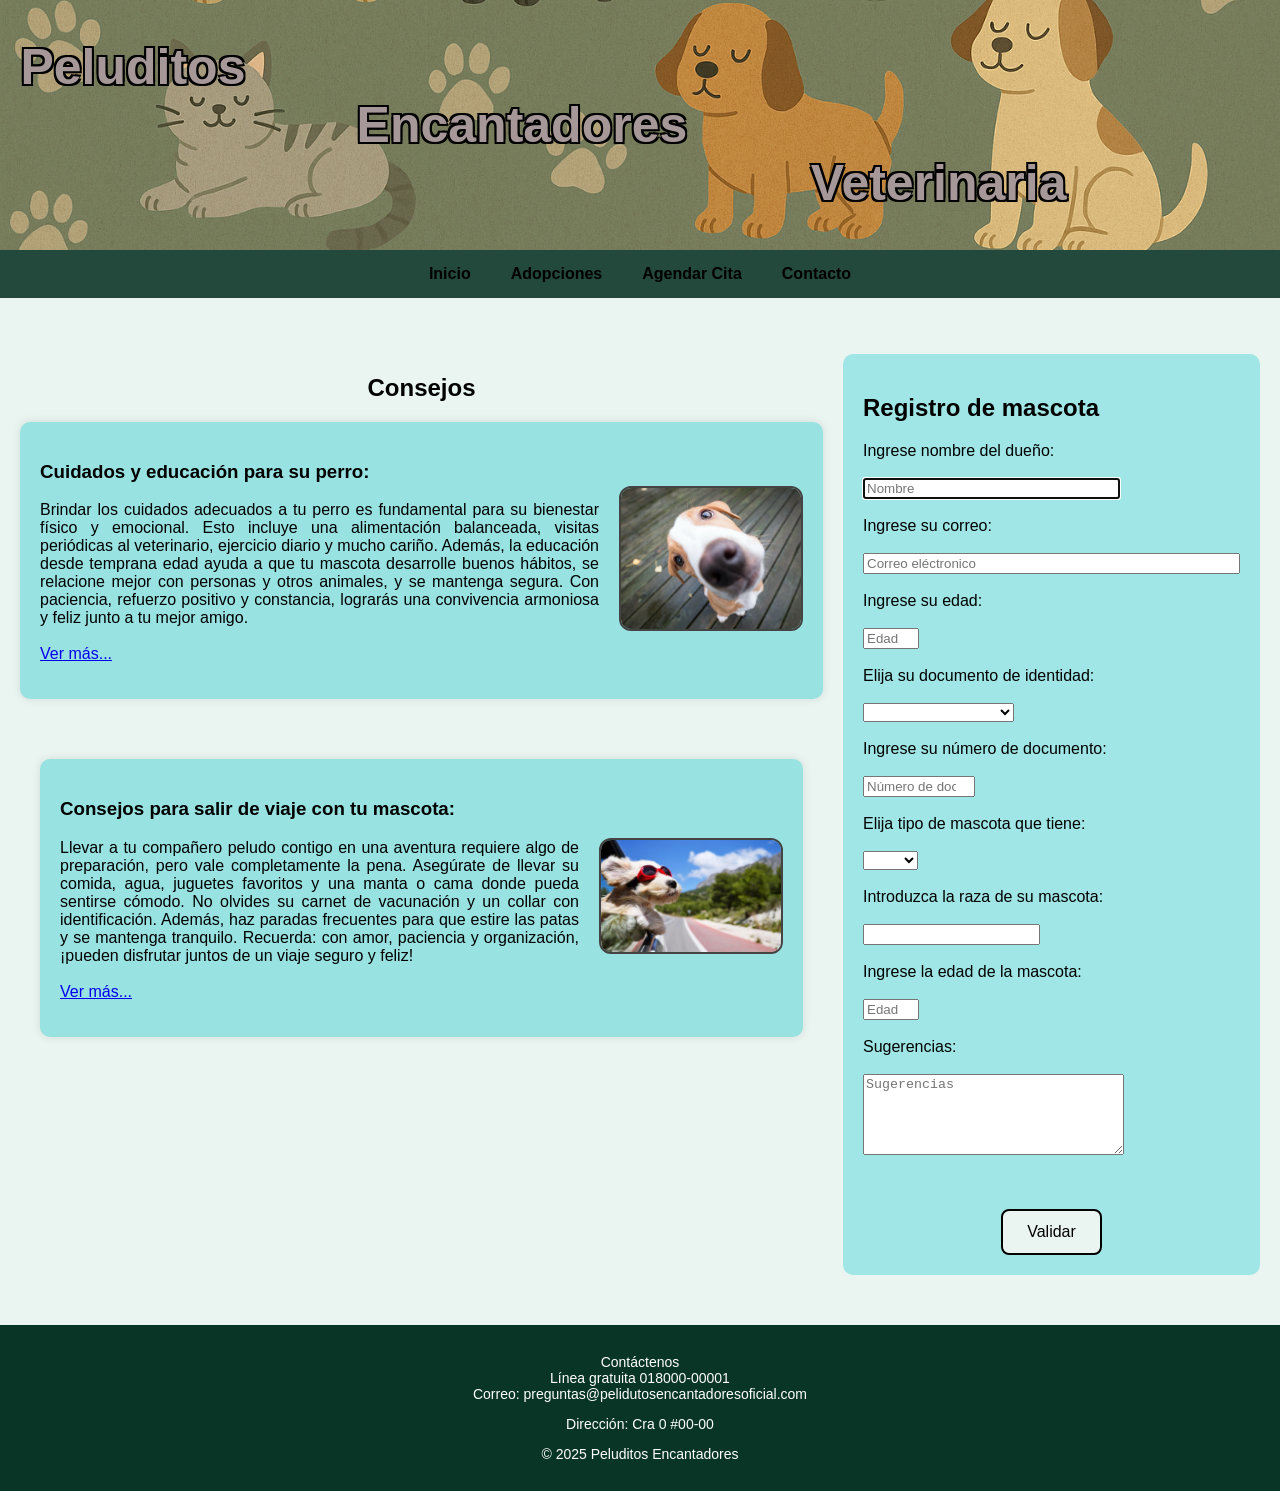
<file: index.html>
<!DOCTYPE html>
<html lang="es">

<head>
    <meta charset="UTF-8">
    <title>PyE Veterinaria</title>
    <link rel="stylesheet" href="css/taller1pag.css">
</head>

<body>
  
        <header class="header-contenedor">
            <img src="imagenes/logo.png" alt="Fondo header" class="header-imagen">
            <div class="texto-header">
                Peluditos&nbsp;&nbsp;&nbsp;&nbsp;&nbsp;&nbsp;&nbsp;&nbsp;&nbsp;&nbsp;&nbsp;&nbsp;&nbsp;&nbsp;&nbsp;&nbsp;&nbsp;&nbsp;&nbsp;&nbsp;&nbsp;&nbsp;&nbsp;&nbsp;&nbsp;&nbsp;&nbsp;&nbsp;&nbsp;&nbsp;&nbsp;&nbsp;&nbsp;&nbsp;&nbsp;&nbsp;&nbsp;&nbsp;&nbsp;&nbsp;&nbsp;&nbsp;&nbsp;&nbsp;&nbsp;&nbsp;&nbsp;&nbsp;&nbsp;&nbsp;&nbsp;&nbsp;&nbsp;&nbsp;&nbsp;&nbsp;&nbsp;&nbsp;&nbsp;&nbsp;&nbsp;&nbsp;&nbsp;&nbsp;&nbsp;&nbsp;&nbsp;&nbsp;&nbsp;&nbsp;&nbsp;&nbsp;&nbsp;
                <br>

                Encantadores&nbsp;&nbsp;&nbsp;&nbsp;&nbsp;&nbsp;&nbsp;&nbsp;&nbsp;&nbsp;&nbsp;&nbsp;&nbsp;&nbsp;&nbsp;&nbsp;&nbsp;<br>


                &nbsp;&nbsp;&nbsp;&nbsp;&nbsp;&nbsp;&nbsp;&nbsp;&nbsp;&nbsp;&nbsp;&nbsp;&nbsp;&nbsp;&nbsp;&nbsp;&nbsp;&nbsp;&nbsp;&nbsp;&nbsp;&nbsp;&nbsp;&nbsp;&nbsp;&nbsp;&nbsp;&nbsp;&nbsp;&nbsp;&nbsp;&nbsp;&nbsp;&nbsp;&nbsp;&nbsp;&nbsp;&nbsp;&nbsp;&nbsp;&nbsp;&nbsp;&nbsp;Veterinaria

            </div>
        </header>


 

    <nav>
        <ul class="menu">
            <li><a href="index.html">Inicio</a></li>
            <li><a href="adopciones.html">Adopciones</a></li>
            <li><a href="citas.html">Agendar Cita</a></li>
            <li><a href="contacto.html"">Contacto</a></li>
        </ul>
    </nav><br><br>



    <main>
        <section>
            <h2><strong>Consejos</strong></h2>

            <div class=" card">
                    <div class="text-content">
                        <h3>Cuidados y educación para su perro:</h3>
                        <p>
                            Brindar los cuidados adecuados a tu perro es fundamental para su bienestar físico y
                            emocional.
                            Esto incluye una alimentación balanceada, visitas periódicas al veterinario, ejercicio
                            diario y
                            mucho cariño.
                            Además, la educación desde temprana edad ayuda a que tu mascota desarrolle buenos hábitos,
                            se
                            relacione mejor
                            con personas y otros animales, y se mantenga segura. Con paciencia, refuerzo positivo y
                            constancia,
                            lograrás una convivencia armoniosa y feliz junto a tu mejor amigo. <br><br>
                            <a href="https://www.nationalgeographic.es/animales/2019/03/consejos-para-tener-una-mascota-sana-y-feliz"
                                target="_blank">Ver más...</a>

                        </p>
                    </div>
                    <div class="image-content">
                        <img src="imagenes/perro.png" alt="Perrito">
                    </div>
                    </div>


                    </article>


                    <article>

                        <div class="card2">
                            <div class="text-content2">



                                <h3>Consejos para salir de viaje con tu mascota:</h3>
                                <p>
                                    Llevar a tu compañero peludo contigo en una aventura requiere algo de preparación,
                                    pero vale
                                    completamente la pena. Asegúrate de llevar su comida, agua, juguetes favoritos y una
                                    manta o
                                    cama donde
                                    pueda sentirse cómodo. No olvides su carnet de vacunación y un collar con
                                    identificación.
                                    Además, haz
                                    paradas frecuentes para que estire las patas y se mantenga tranquilo. Recuerda: con
                                    amor,
                                    paciencia y
                                    organización, ¡pueden disfrutar juntos de un viaje seguro y feliz! <br><br>

                                    <a href="https://www.nationalgeographic.es/viaje-y-aventuras/2024/11/consejos-viajar-vacaciones-perro-gato"
                                        target="_blank">Ver más...</a>


                                </p>
                            </div>
                            <div class="image-content2">
                                <img src="imagenes/gato.jpg" alt="Perrito">
                            </div>
                        </div>


                    </article>

                    </section>



                    <aside>
                        <h2><strong>Registro de mascota</strong></h2>
                        <form method="post" action="#">
                            <label>Ingrese nombre del dueño:</label><br><br>
                            <input type="text" name="nombre" size="30" placeholder="Nombre" autofocus required>
                            <br><br>

                            <label>Ingrese su correo:</label><br><br>
                            <input type="email" name="mail" size="45" placeholder="Correo eléctronico" required><br><br>

                            <label>Ingrese su edad:</label><br><br>
                            <input type="number" id="valor" name="valor" min="1" max="100" placeholder="Edad"
                                required><br><br>

                            <label for="documento">Elija su documento de identidad:</label><br><br>
                            <select name="documento" id="documento" required>
                                <option value=""></option>
                                <option value="Cédula de ciudadania">Cédula de ciudadania</option>
                                <option value="Tarjeta de identidad">Tarjeta de identidad</option>
                            </select>
                            <br><br>



                            <label>Ingrese su número de documento:</label><br><br>
                            <input type="number" id="valor" name="valor" min="1" max="1000000000"
                                placeholder="Número de documento" required><br><br>



                            <l abel for="documento">Elija tipo de mascota que tiene:</label><br><br>
                                <select name="documento" id="documento" required>
                                    <option value=""></option>
                                    <option value="Perro">Perro</option>
                                    <option value="Gato">Gato</option>
                                    <option value="Otro">Otros</option>
                                </select>
                                <br><br>

                                <label>Introduzca la raza de su mascota:</label><br><br>
                                <input type="text" name="raza" id="raza" required><br><br>


                                <label>Ingrese la edad de la mascota:</label><br><br>
                                <input type="number" id="valor" name="valor" min="1" max="100" placeholder="Edad"
                                    required><br><br>

                                <label>Sugerencias:</label><br><br>
                                <textarea name="comentarios" cols="30" rows="5" placeholder="Sugerencias"
                                    required></textarea>
                                <br><br>

                                <div class="boton-contenedor">
                                    <button class="boton-personalizado">Validar</button>
                                </div>


                        </form>

                    </aside>
                    </main>

                    <footer class="footer">
                        <p>Contáctenos<br>
                            Línea gratuita 018000-00001<br>
                            Correo: preguntas@pelidutosencantadoresoficial.com</p>
                        Dirección: Cra 0 #00-00
                        <p>&copy; 2025 Peluditos Encantadores</p>
                    </footer>


</body>

</html>
</file>
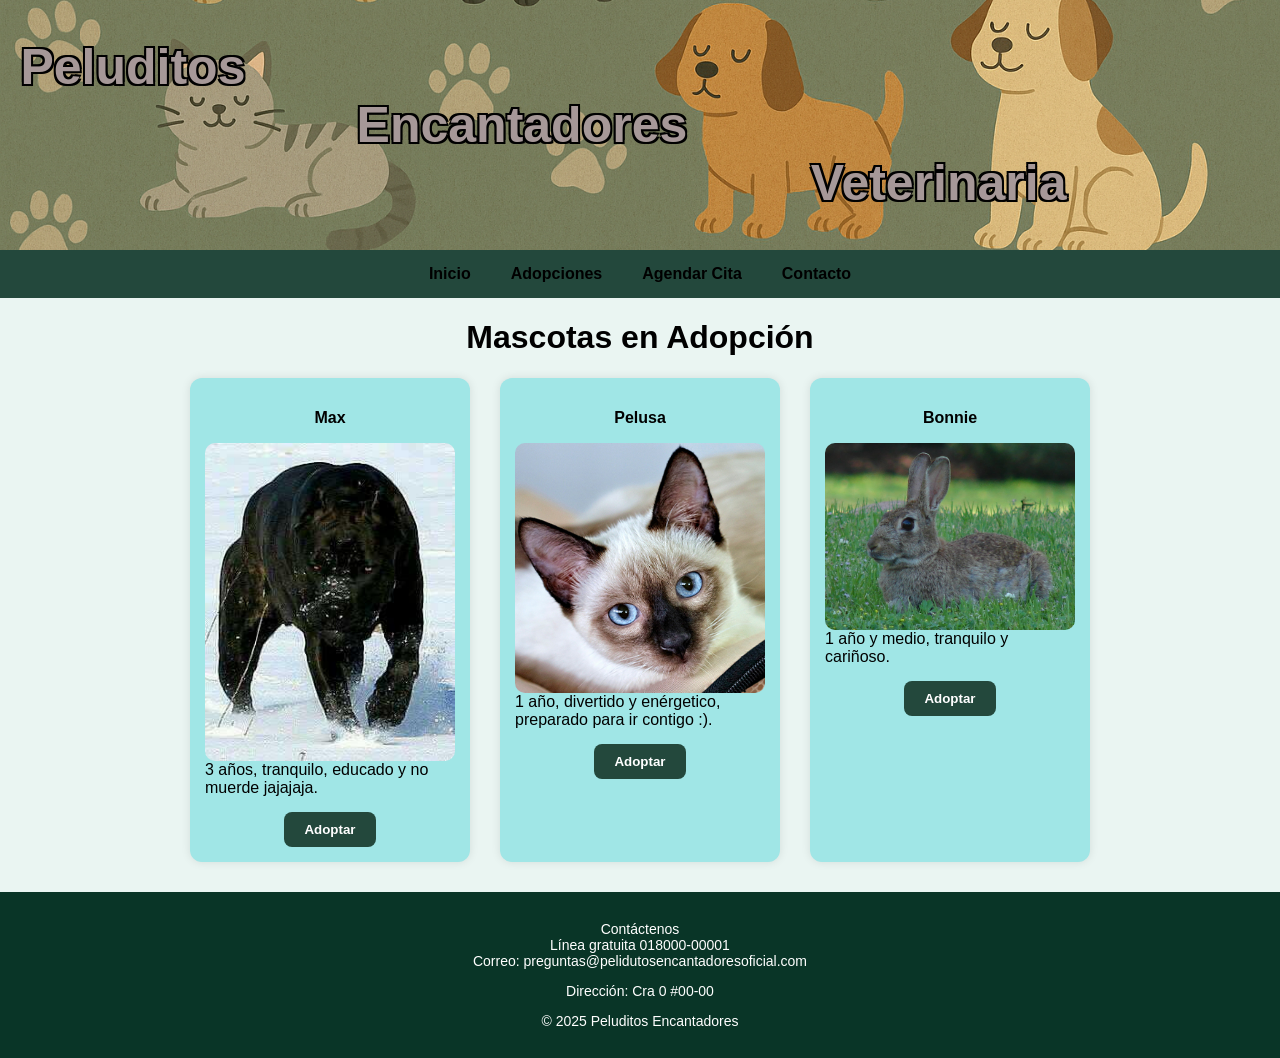
<file: adopciones.html>
<!DOCTYPE html>
<html lang="es">

<head>
    <meta charset="UTF-8">
    <title>PyE Veterinaria</title>
    <link rel="stylesheet" href="css/adopciones.css">
</head>

<body>

    <header class="header-contenedor">
        <img src="imagenes/logo.png" alt="Fondo header" class="header-imagen">
        <div class="texto-header">
            Peluditos&nbsp;&nbsp;&nbsp;&nbsp;&nbsp;&nbsp;&nbsp;&nbsp;&nbsp;&nbsp;&nbsp;&nbsp;&nbsp;&nbsp;&nbsp;&nbsp;&nbsp;&nbsp;&nbsp;&nbsp;&nbsp;&nbsp;&nbsp;&nbsp;&nbsp;&nbsp;&nbsp;&nbsp;&nbsp;&nbsp;&nbsp;&nbsp;&nbsp;&nbsp;&nbsp;&nbsp;&nbsp;&nbsp;&nbsp;&nbsp;&nbsp;&nbsp;&nbsp;&nbsp;&nbsp;&nbsp;&nbsp;&nbsp;&nbsp;&nbsp;&nbsp;&nbsp;&nbsp;&nbsp;&nbsp;&nbsp;&nbsp;&nbsp;&nbsp;&nbsp;&nbsp;&nbsp;&nbsp;&nbsp;&nbsp;&nbsp;&nbsp;&nbsp;&nbsp;&nbsp;&nbsp;&nbsp;&nbsp;
            <br>

            Encantadores&nbsp;&nbsp;&nbsp;&nbsp;&nbsp;&nbsp;&nbsp;&nbsp;&nbsp;&nbsp;&nbsp;&nbsp;&nbsp;&nbsp;&nbsp;&nbsp;&nbsp;<br>


            &nbsp;&nbsp;&nbsp;&nbsp;&nbsp;&nbsp;&nbsp;&nbsp;&nbsp;&nbsp;&nbsp;&nbsp;&nbsp;&nbsp;&nbsp;&nbsp;&nbsp;&nbsp;&nbsp;&nbsp;&nbsp;&nbsp;&nbsp;&nbsp;&nbsp;&nbsp;&nbsp;&nbsp;&nbsp;&nbsp;&nbsp;&nbsp;&nbsp;&nbsp;&nbsp;&nbsp;&nbsp;&nbsp;&nbsp;&nbsp;&nbsp;&nbsp;&nbsp;Veterinaria

        </div>
    </header>




    <nav>
        <ul class="menu">
            <li><a href="index.html">Inicio</a></li>
            <li><a href="adopciones.html">Adopciones</a></li>
            <li><a href="citas.html">Agendar Cita</a></li>
            <li><a href="contacto.html"">Contacto</a></li>
        </ul>
    </nav>

    <h1 style="text-align: center;" class="titulo">Mascotas en Adopción</h1>

  <div class="galeria">
    <div class="mascota">
         <p><strong>Max</strong></p>
      <img src="imagenes/perro1.jpg" alt="Perro en adopción">
      3 años, tranquilo, educado y no muerde jajajaja.
      <button class="btn-adoptar">Adoptar</button>
    </div>

    <div class="mascota">
        <p><strong>Pelusa</strong></p>
      <img src="imagenes/gato1.jpg" alt="Gato en adopción">
      1 año, divertido y enérgetico, preparado para ir contigo :).
      <button class="btn-adoptar">Adoptar</button>
    </div>

    <div class="mascota">
          <p><strong>Bonnie</strong></p>
      <img src="imagenes/conejo.jpg" alt="Conejo en adopción">
      1 año y medio, tranquilo y cariñoso.
      <button class="btn-adoptar">Adoptar</button>
    </div>
  </div>



          <footer class="footer">
                        <p>Contáctenos<br>
                            Línea gratuita 018000-00001<br>
                            Correo: preguntas@pelidutosencantadoresoficial.com</p>
                        Dirección: Cra 0 #00-00
                        <p>&copy; 2025 Peluditos Encantadores</p>
                    </footer>


</body>

</html>
</file>
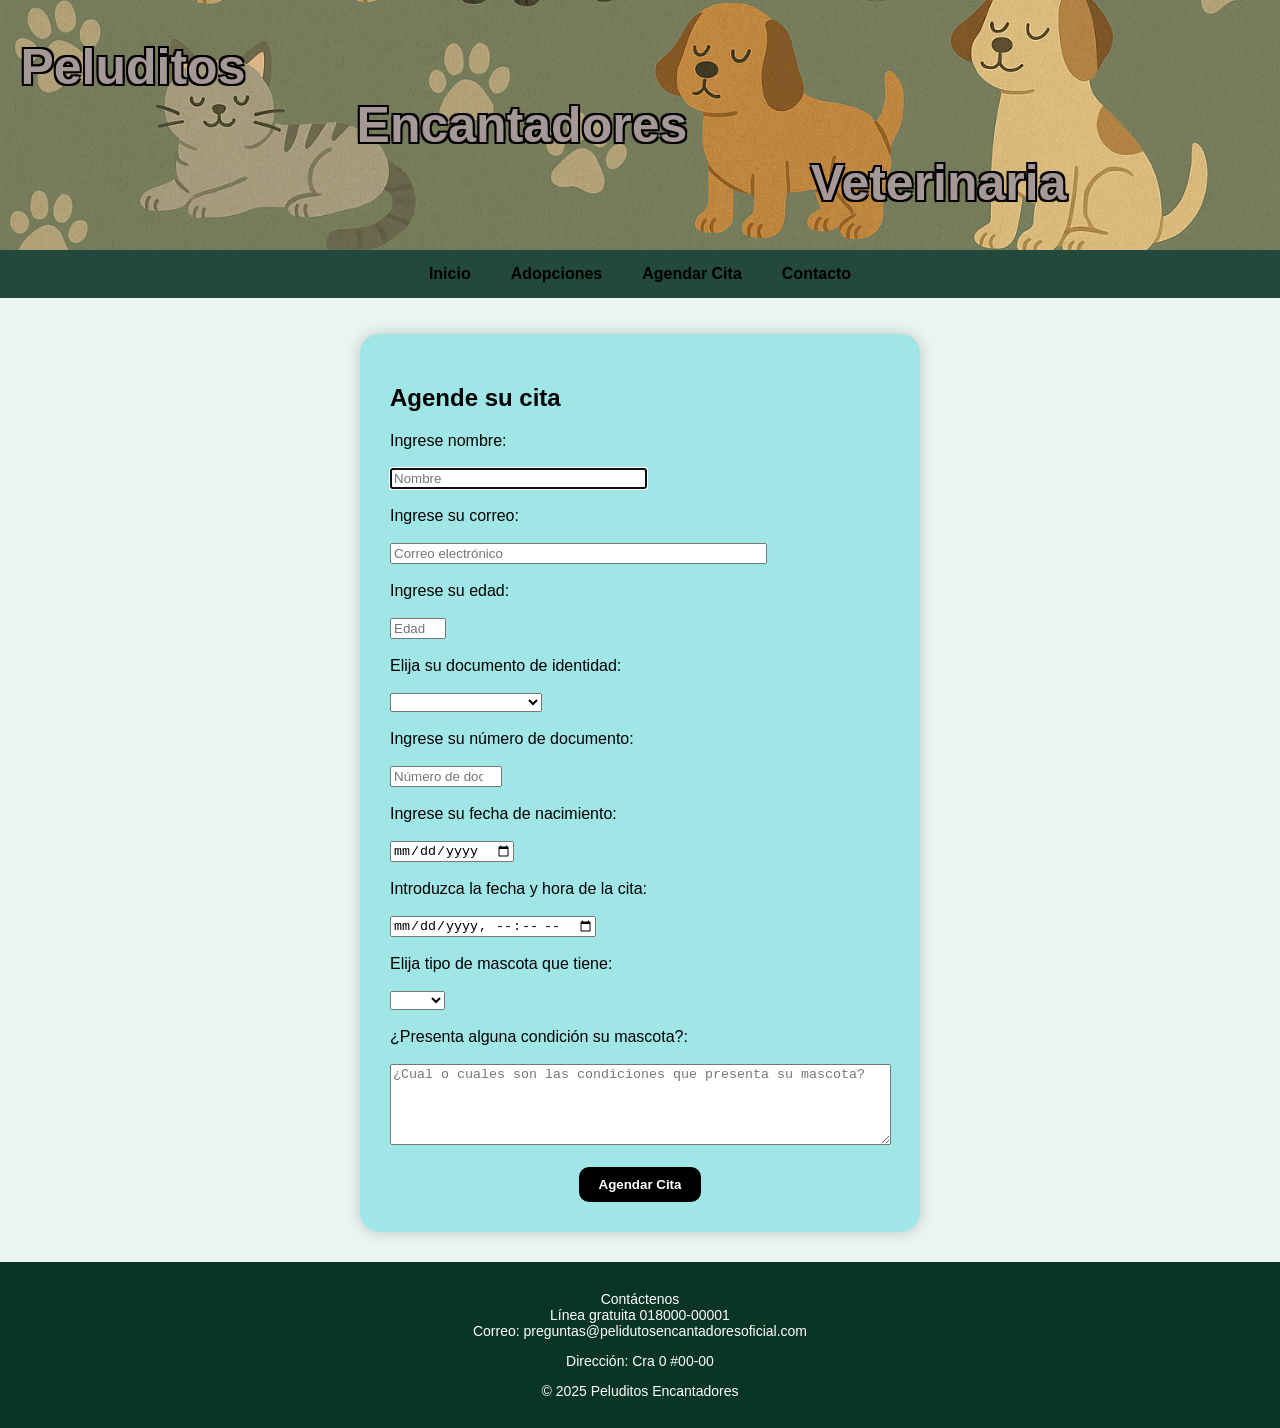
<file: citas.html>
<!DOCTYPE html>
<html lang="es">

<head>
  <meta charset="UTF-8">
  <title>PyE Veterinaria</title>
  <link rel="stylesheet" href="css/citaspagtaller1.css">
</head>

<body>
  <header class="header-contenedor">
    <img src="imagenes/logo.png" alt="Fondo header" class="header-imagen">
    <div class="texto-header">
      Peluditos&nbsp;&nbsp;&nbsp;&nbsp;&nbsp;&nbsp;&nbsp;&nbsp;&nbsp;&nbsp;&nbsp;&nbsp;&nbsp;&nbsp;&nbsp;&nbsp;&nbsp;&nbsp;&nbsp;&nbsp;&nbsp;&nbsp;&nbsp;&nbsp;&nbsp;&nbsp;&nbsp;&nbsp;&nbsp;&nbsp;&nbsp;&nbsp;&nbsp;&nbsp;&nbsp;&nbsp;&nbsp;&nbsp;&nbsp;&nbsp;&nbsp;&nbsp;&nbsp;&nbsp;&nbsp;&nbsp;&nbsp;&nbsp;&nbsp;&nbsp;&nbsp;&nbsp;&nbsp;&nbsp;&nbsp;&nbsp;&nbsp;&nbsp;&nbsp;&nbsp;&nbsp;&nbsp;&nbsp;&nbsp;&nbsp;&nbsp;&nbsp;&nbsp;&nbsp;&nbsp;&nbsp;&nbsp;&nbsp;
      <br>

      Encantadores&nbsp;&nbsp;&nbsp;&nbsp;&nbsp;&nbsp;&nbsp;&nbsp;&nbsp;&nbsp;&nbsp;&nbsp;&nbsp;&nbsp;&nbsp;&nbsp;&nbsp;<br>


      &nbsp;&nbsp;&nbsp;&nbsp;&nbsp;&nbsp;&nbsp;&nbsp;&nbsp;&nbsp;&nbsp;&nbsp;&nbsp;&nbsp;&nbsp;&nbsp;&nbsp;&nbsp;&nbsp;&nbsp;&nbsp;&nbsp;&nbsp;&nbsp;&nbsp;&nbsp;&nbsp;&nbsp;&nbsp;&nbsp;&nbsp;&nbsp;&nbsp;&nbsp;&nbsp;&nbsp;&nbsp;&nbsp;&nbsp;&nbsp;&nbsp;&nbsp;&nbsp;Veterinaria

    </div>
  </header>

  <nav>
    <ul class="menu">
      <li><a link href="index.html">Inicio</a></li>
      <li><a link href="adopciones.html">Adopciones</a></li>
      <li><a link href="citas.html">Agendar Cita</a></li>
      <li><a link href="contacto.html"">Contacto</a></li>
        </ul>
    </nav><br><br>

    
     <div class=" form-container">
      <h2><strong>Agende su cita</strong></h2>
          <form method="post" action="#">
            
            <label>Ingrese nombre:</label><br><br>
            <input type="text" name="nombre" size="30" placeholder="Nombre" autofocus required><br><br>

            <label>Ingrese su correo:</label><br><br>
            <input type="email" name="mail" size="45" placeholder="Correo electrónico" required><br><br>

            <label>Ingrese su edad:</label><br><br>
            <input type="number" name="edad" min="1" max="100" placeholder="Edad" required><br><br>

            <label for="documento">Elija su documento de identidad:</label><br><br>
            <select name="documento" id="documento" required>
              <option value=""></option>
              <option value="Cédula de ciudadania">Cédula de ciudadanía</option>
              <option value="Tarjeta de identidad">Tarjeta de identidad</option>
            </select><br><br>

            <label>Ingrese su número de documento:</label><br><br>
            <input type="number" name="documento-numero" min="1" max="1000000000" placeholder="Número de documento"
              required><br><br>

            <label>Ingrese su fecha de nacimiento:</label><br><br>
            <input type="date" name="fecha-nacimiento" required><br><br>

            <label>Introduzca la fecha y hora de la cita:</label><br><br>
            <input type="datetime-local" name="cita-fecha" required><br><br>

            <label>Elija tipo de mascota que tiene:</label><br><br>
            <select name="tipo-mascota" required>
              <option value=""></option>
              <option value="Perro">Perro</option>
              <option value="Gato">Gato</option>
              <option value="Otro">Otro</option>
            </select><br><br>

            <label>¿Presenta alguna condición su mascota?:</label><br><br>
            <textarea name="comentarios" cols="60" rows="5"
              placeholder="¿Cual o cuales son las condiciones que presenta su mascota?" required></textarea><br><br>

            <div class="boton-contenedor">
              <button class="boton-personalizado">Agendar Cita</button>
            </div>
          </form>
          </div>


          <footer class="footer">
            <p>Contáctenos<br>
              Línea gratuita 018000-00001<br>
              Correo: preguntas@pelidutosencantadoresoficial.com</p>
            Dirección: Cra 0 #00-00
            <p>&copy; 2025 Peluditos Encantadores</p>
          </footer>

</body>

</html>
</file>
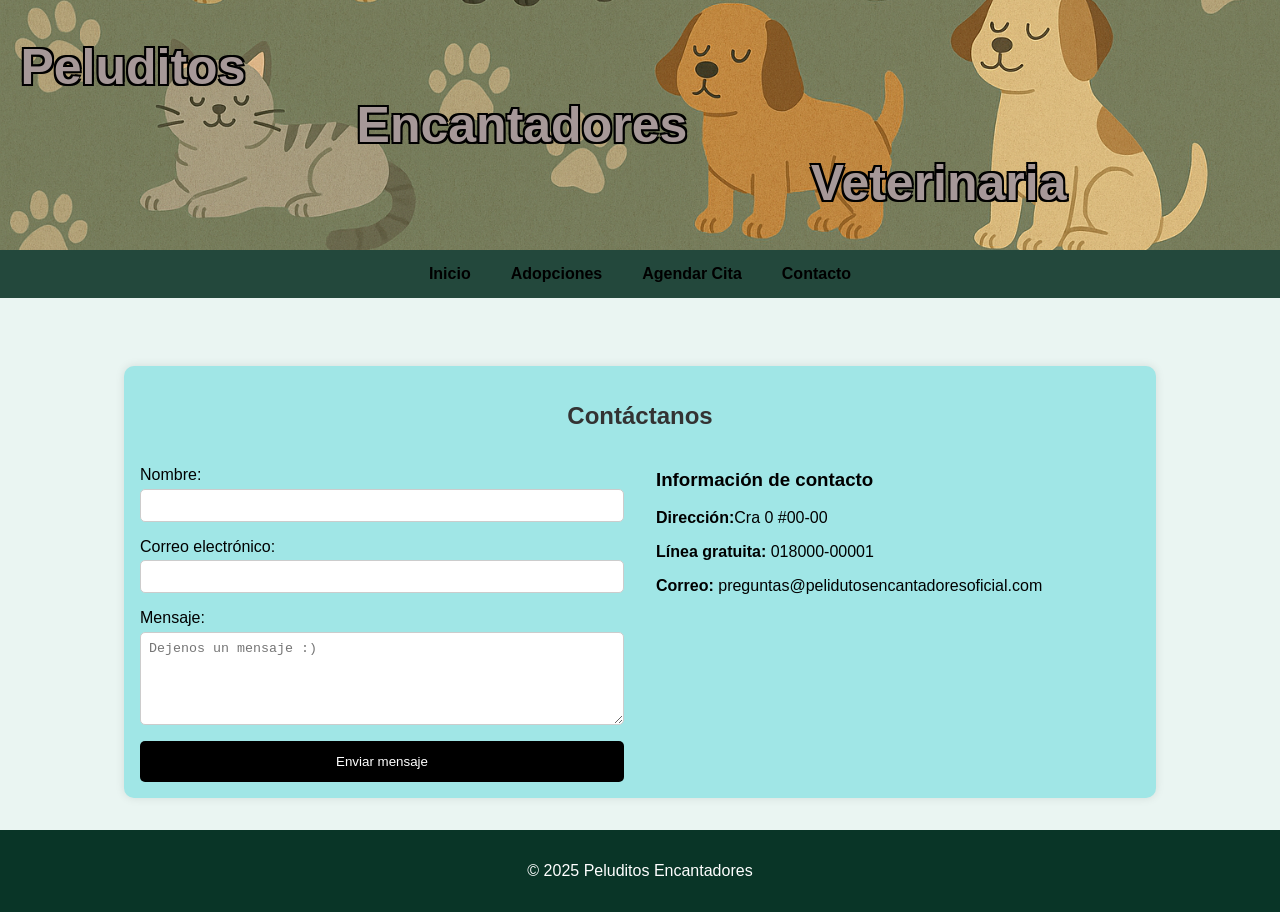
<file: contacto.html>
<!DOCTYPE html>
<html lang="es">

<head>
    <meta charset="UTF-8">
    <title>PyE Veterinaria</title>
    <link rel="stylesheet" href="css/contactotaller1.css">
</head>

<body>
     <header class="header-contenedor">
            <img src="imagenes/logo.png" alt="Fondo header" class="header-imagen">
            <div class="texto-header">
                Peluditos&nbsp;&nbsp;&nbsp;&nbsp;&nbsp;&nbsp;&nbsp;&nbsp;&nbsp;&nbsp;&nbsp;&nbsp;&nbsp;&nbsp;&nbsp;&nbsp;&nbsp;&nbsp;&nbsp;&nbsp;&nbsp;&nbsp;&nbsp;&nbsp;&nbsp;&nbsp;&nbsp;&nbsp;&nbsp;&nbsp;&nbsp;&nbsp;&nbsp;&nbsp;&nbsp;&nbsp;&nbsp;&nbsp;&nbsp;&nbsp;&nbsp;&nbsp;&nbsp;&nbsp;&nbsp;&nbsp;&nbsp;&nbsp;&nbsp;&nbsp;&nbsp;&nbsp;&nbsp;&nbsp;&nbsp;&nbsp;&nbsp;&nbsp;&nbsp;&nbsp;&nbsp;&nbsp;&nbsp;&nbsp;&nbsp;&nbsp;&nbsp;&nbsp;&nbsp;&nbsp;&nbsp;&nbsp;&nbsp;
                <br>

                Encantadores&nbsp;&nbsp;&nbsp;&nbsp;&nbsp;&nbsp;&nbsp;&nbsp;&nbsp;&nbsp;&nbsp;&nbsp;&nbsp;&nbsp;&nbsp;&nbsp;&nbsp;<br>


                &nbsp;&nbsp;&nbsp;&nbsp;&nbsp;&nbsp;&nbsp;&nbsp;&nbsp;&nbsp;&nbsp;&nbsp;&nbsp;&nbsp;&nbsp;&nbsp;&nbsp;&nbsp;&nbsp;&nbsp;&nbsp;&nbsp;&nbsp;&nbsp;&nbsp;&nbsp;&nbsp;&nbsp;&nbsp;&nbsp;&nbsp;&nbsp;&nbsp;&nbsp;&nbsp;&nbsp;&nbsp;&nbsp;&nbsp;&nbsp;&nbsp;&nbsp;&nbsp;Veterinaria

            </div>
        </header>

    <nav>
        <ul class="menu">
            <li><a href="index.html">Inicio</a></li>
            <li><a href="adopciones.html">Adopciones</a></li>
            <li><a href="citas.html">Agendar Cita</a></li>
            <li><a href="contacto.html"">Contacto</a></li>
        </ul>
    </nav><br><br>

     <section class="contacto-container">
    <h2>Contáctanos</h2>
    <div class="contenido">
      <form class="formulario">
        <label for="nombre">Nombre:</label>
        <input type="text" id="nombre" name="nombre" required>

        <label for="email">Correo electrónico:</label>
        <input type="email" id="email" name="email" required>

        <label for="mensaje">Mensaje:</label>
        <textarea id="mensaje" name="mensaje" rows="5" placeholder="Dejenos un mensaje :)"></textarea>

        <button type="submit">Enviar mensaje</button>
      </form>

      <div class="info-contacto">
        <h3>Información de contacto</h3>
        <p><strong>Dirección:</strong>Cra 0 #00-00 </p>
        <p><strong>Línea gratuita:</strong>  018000-00001</p>
        <p><strong>Correo:</strong> preguntas@pelidutosencantadoresoficial.com</p>

      </div>
    </div>
  </section>

  <footer>
    <p>&copy; 2025 Peluditos Encantadores</p>
  </footer>
  </body>
</html>
</file>
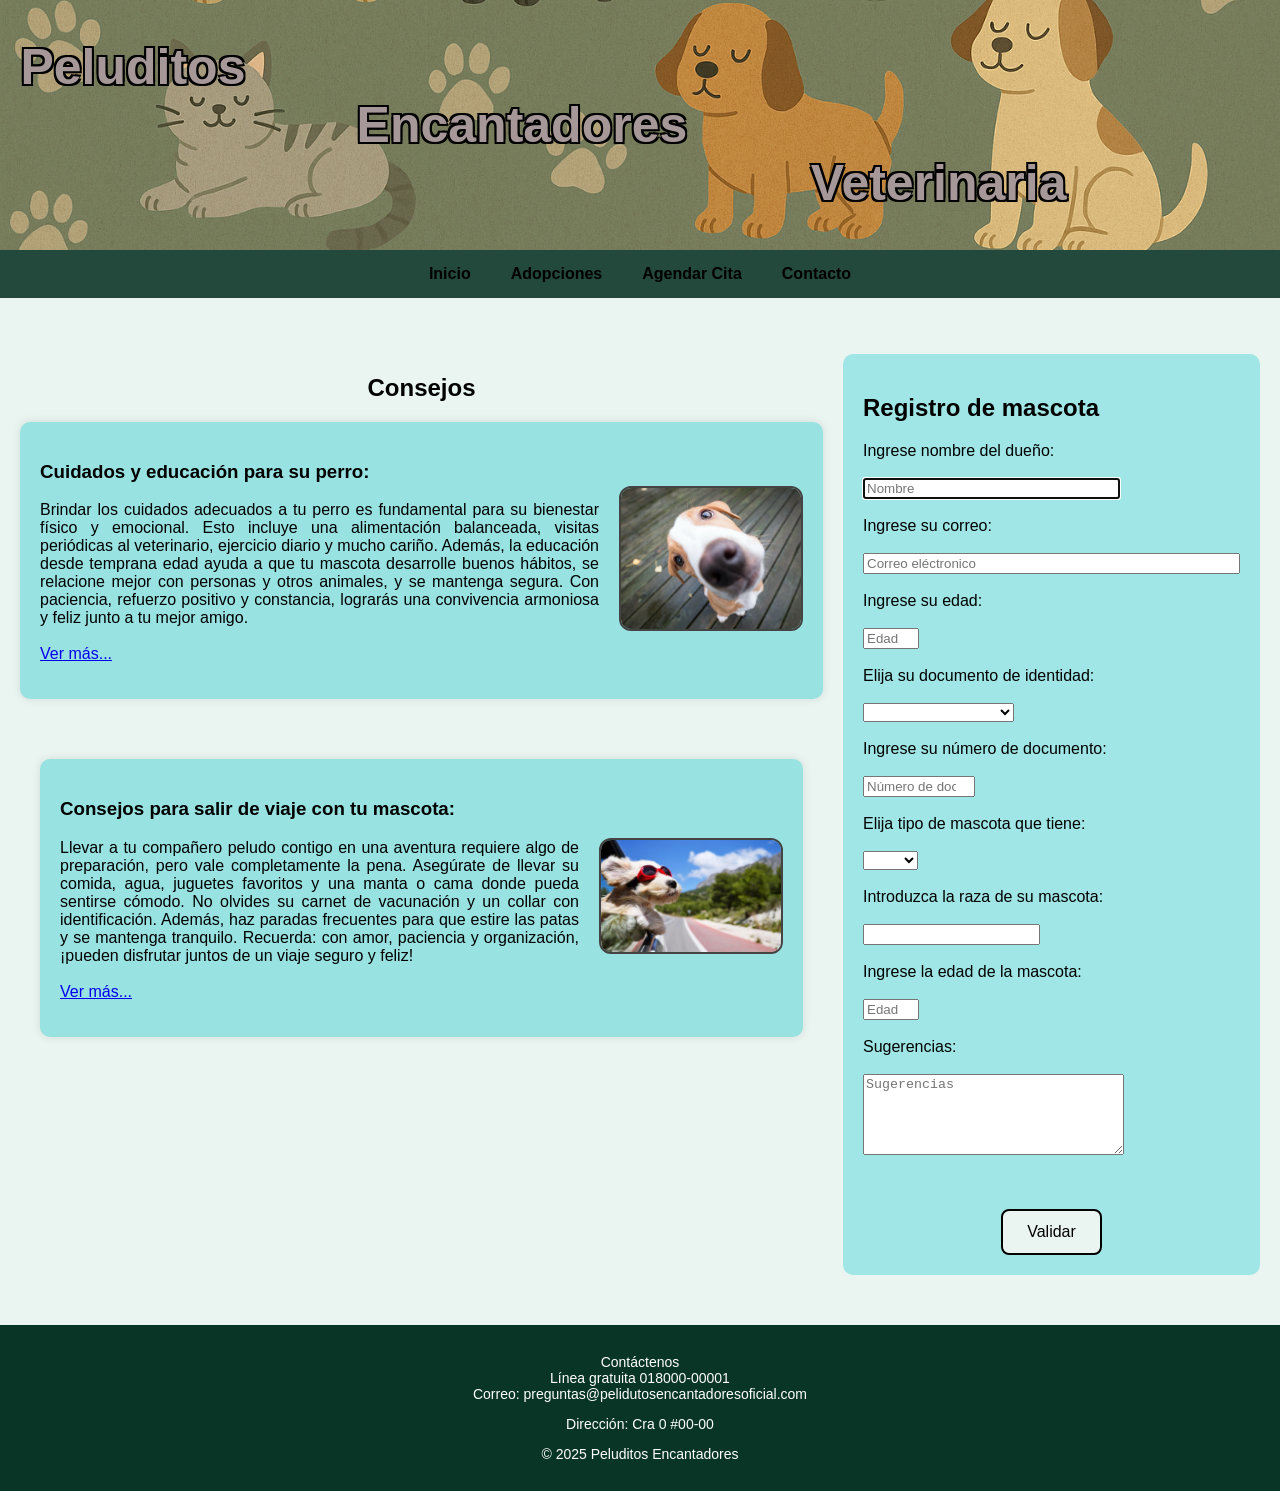
<file: inicio.html>
<!DOCTYPE html>
<html lang="es">

<head>
    <meta charset="UTF-8">
    <title>PyE Veterinaria</title>
    <link rel="stylesheet" href="css/taller1pag.css">
</head>

<body>
  
        <header class="header-contenedor">
            <img src="imagenes/logo.png" alt="Fondo header" class="header-imagen">
            <div class="texto-header">
                Peluditos&nbsp;&nbsp;&nbsp;&nbsp;&nbsp;&nbsp;&nbsp;&nbsp;&nbsp;&nbsp;&nbsp;&nbsp;&nbsp;&nbsp;&nbsp;&nbsp;&nbsp;&nbsp;&nbsp;&nbsp;&nbsp;&nbsp;&nbsp;&nbsp;&nbsp;&nbsp;&nbsp;&nbsp;&nbsp;&nbsp;&nbsp;&nbsp;&nbsp;&nbsp;&nbsp;&nbsp;&nbsp;&nbsp;&nbsp;&nbsp;&nbsp;&nbsp;&nbsp;&nbsp;&nbsp;&nbsp;&nbsp;&nbsp;&nbsp;&nbsp;&nbsp;&nbsp;&nbsp;&nbsp;&nbsp;&nbsp;&nbsp;&nbsp;&nbsp;&nbsp;&nbsp;&nbsp;&nbsp;&nbsp;&nbsp;&nbsp;&nbsp;&nbsp;&nbsp;&nbsp;&nbsp;&nbsp;&nbsp;
                <br>

                Encantadores&nbsp;&nbsp;&nbsp;&nbsp;&nbsp;&nbsp;&nbsp;&nbsp;&nbsp;&nbsp;&nbsp;&nbsp;&nbsp;&nbsp;&nbsp;&nbsp;&nbsp;<br>


                &nbsp;&nbsp;&nbsp;&nbsp;&nbsp;&nbsp;&nbsp;&nbsp;&nbsp;&nbsp;&nbsp;&nbsp;&nbsp;&nbsp;&nbsp;&nbsp;&nbsp;&nbsp;&nbsp;&nbsp;&nbsp;&nbsp;&nbsp;&nbsp;&nbsp;&nbsp;&nbsp;&nbsp;&nbsp;&nbsp;&nbsp;&nbsp;&nbsp;&nbsp;&nbsp;&nbsp;&nbsp;&nbsp;&nbsp;&nbsp;&nbsp;&nbsp;&nbsp;Veterinaria

            </div>
        </header>


 

    <nav>
        <ul class="menu">
            <li><a href="inicio.html">Inicio</a></li>
            <li><a href="adopciones.html">Adopciones</a></li>
            <li><a href="citas.html">Agendar Cita</a></li>
            <li><a href="contacto.html"">Contacto</a></li>
        </ul>
    </nav><br><br>



    <main>
        <section>
            <h2><strong>Consejos</strong></h2>

            <div class=" card">
                    <div class="text-content">
                        <h3>Cuidados y educación para su perro:</h3>
                        <p>
                            Brindar los cuidados adecuados a tu perro es fundamental para su bienestar físico y
                            emocional.
                            Esto incluye una alimentación balanceada, visitas periódicas al veterinario, ejercicio
                            diario y
                            mucho cariño.
                            Además, la educación desde temprana edad ayuda a que tu mascota desarrolle buenos hábitos,
                            se
                            relacione mejor
                            con personas y otros animales, y se mantenga segura. Con paciencia, refuerzo positivo y
                            constancia,
                            lograrás una convivencia armoniosa y feliz junto a tu mejor amigo. <br><br>
                            <a href="https://www.nationalgeographic.es/animales/2019/03/consejos-para-tener-una-mascota-sana-y-feliz"
                                target="_blank">Ver más...</a>

                        </p>
                    </div>
                    <div class="image-content">
                        <img src="imagenes/perro.png" alt="Perrito">
                    </div>
                    </div>


                    </article>


                    <article>

                        <div class="card2">
                            <div class="text-content2">



                                <h3>Consejos para salir de viaje con tu mascota:</h3>
                                <p>
                                    Llevar a tu compañero peludo contigo en una aventura requiere algo de preparación,
                                    pero vale
                                    completamente la pena. Asegúrate de llevar su comida, agua, juguetes favoritos y una
                                    manta o
                                    cama donde
                                    pueda sentirse cómodo. No olvides su carnet de vacunación y un collar con
                                    identificación.
                                    Además, haz
                                    paradas frecuentes para que estire las patas y se mantenga tranquilo. Recuerda: con
                                    amor,
                                    paciencia y
                                    organización, ¡pueden disfrutar juntos de un viaje seguro y feliz! <br><br>

                                    <a href="https://www.nationalgeographic.es/viaje-y-aventuras/2024/11/consejos-viajar-vacaciones-perro-gato"
                                        target="_blank">Ver más...</a>


                                </p>
                            </div>
                            <div class="image-content2">
                                <img src="imagenes/gato.jpg" alt="Perrito">
                            </div>
                        </div>


                    </article>

                    </section>



                    <aside>
                        <h2><strong>Registro de mascota</strong></h2>
                        <form method="post" action="#">
                            <label>Ingrese nombre del dueño:</label><br><br>
                            <input type="text" name="nombre" size="30" placeholder="Nombre" autofocus required>
                            <br><br>

                            <label>Ingrese su correo:</label><br><br>
                            <input type="email" name="mail" size="45" placeholder="Correo eléctronico" required><br><br>

                            <label>Ingrese su edad:</label><br><br>
                            <input type="number" id="valor" name="valor" min="1" max="100" placeholder="Edad"
                                required><br><br>

                            <label for="documento">Elija su documento de identidad:</label><br><br>
                            <select name="documento" id="documento" required>
                                <option value=""></option>
                                <option value="Cédula de ciudadania">Cédula de ciudadania</option>
                                <option value="Tarjeta de identidad">Tarjeta de identidad</option>
                            </select>
                            <br><br>



                            <label>Ingrese su número de documento:</label><br><br>
                            <input type="number" id="valor" name="valor" min="1" max="1000000000"
                                placeholder="Número de documento" required><br><br>



                            <l abel for="documento">Elija tipo de mascota que tiene:</label><br><br>
                                <select name="documento" id="documento" required>
                                    <option value=""></option>
                                    <option value="Perro">Perro</option>
                                    <option value="Gato">Gato</option>
                                    <option value="Otro">Otros</option>
                                </select>
                                <br><br>

                                <label>Introduzca la raza de su mascota:</label><br><br>
                                <input type="text" name="raza" id="raza" required><br><br>


                                <label>Ingrese la edad de la mascota:</label><br><br>
                                <input type="number" id="valor" name="valor" min="1" max="100" placeholder="Edad"
                                    required><br><br>

                                <label>Sugerencias:</label><br><br>
                                <textarea name="comentarios" cols="30" rows="5" placeholder="Sugerencias"
                                    required></textarea>
                                <br><br>

                                <div class="boton-contenedor">
                                    <button class="boton-personalizado">Validar</button>
                                </div>


                        </form>

                    </aside>
                    </main>

                    <footer class="footer">
                        <p>Contáctenos<br>
                            Línea gratuita 018000-00001<br>
                            Correo: preguntas@pelidutosencantadoresoficial.com</p>
                        Dirección: Cra 0 #00-00
                        <p>&copy; 2025 Peluditos Encantadores</p>
                    </footer>


</body>

</html>
</file>
<file: css/taller1pag.css>
body {
  font-family: Arial, sans-serif;
  background-color: #EAF5F2;
  margin: 0px;
 
}

header {
  color: #448D76;
  text-align: center;
  font-family: Impact, sans-serif;
  font-size: 60px;
}



nav {
  background-color: #23483C;
  padding: 15px 0;

}

nav ul {
  list-style: none;
  margin: 0;
  padding: 0;
  display: flex;

  justify-content: center;

  gap: 40px;

}

nav ul li a {
  text-decoration: none;
  color: rgb(0, 0, 0);
  font-weight: bold;
  font-size: 16px;
}

nav ul li a:hover {
  background-color: #000000;
  color: rgb(255, 255, 255);
  border-radius: 8px;
  padding: 5px 10px;
  transition: 0.3s ease;
}

main {
  display: flex;
  gap: 20px;
  background-color: #EAF5F2;
  border-radius: 15px;
  padding: 20px;

}

section {
  flex: 3;
  background-color: #EAF5F2;


}

section h2 {
  text-align: center;
  margin-bottom: 10px;
}

article {

  padding: 20px;
  margin: 10px 0;
  border-radius: 15px;
  text-align: center;

}

aside {
  flex: 1;
  background-color: #A0E6E6;
  padding: 20px;
  border-radius: 10px;
}

.header-contenedor {
  position: relative;
  width: 100%;
  height: 250px;
  overflow: hidden;
}

.header-imagen {
  width: 100%;
  height: 100%;
  object-fit: cover;
  display: block;
}

.texto-header {
  position: absolute;
  top: 50%;
  left: 50%;
  transform: translate(-50%, -50%);
  color: rgb(77, 68, 68);
  padding: 10px 20px;
  border-radius: 10px;
  font-size: 50px;
  font-weight: bold;
  text-align: center;
  text-shadow:
    -2px -2px 0 black,
    2px -2px 0 black,
    -2px 2px 0 black,
    2px 2px 0 black;
  color: rgb(166, 152, 152);
}

.card {
  background-color: #99e2e2;
  border-radius: 10px;
  padding: 20px;
  display: flex;
  align-items: center;
  gap: 20px;
  max-width: 900px;
  margin: 20px auto;
  box-shadow: 0 0 10px rgba(0, 0, 0, 0.1);
}

.text-content {
  flex: 2;
  text-align: justify;
}

.image-content img {
  width: 180px;
  height: auto;
  border: 2px solid #444;
  border-radius: 12px;
}


.card2 {
  background-color: #99e2e2;
  border-radius: 10px;
  padding: 20px;
  display: flex;
  align-items: center;
  gap: 20px;
  max-width: 900px;
  margin: 20px auto;
  box-shadow: 0 0 10px rgba(0, 0, 0, 0.1);
}

.text-content2 {
  flex: 2;
  text-align: justify;
}

.image-content2 img {
  width: 180px;
  height: auto;
  border: 2px solid #444;
  border-radius: 12px;
}

.boton-contenedor {
  display: flex;
  justify-content: center;
  align-items: center;
  width: 100%;
  margin-top: 2rem;
}

.boton-personalizado {
  background-color: #EAF5F2;
  color: rgb(0, 0, 0);
  border: 2px solid #000000;
  padding: 12px 24px;
  font-size: 16px;
  border-radius: 8px;
  cursor: pointer;
  transition: box-shadow 0.3s ease, background-color 0.3s ease;
}

.boton-personalizado:hover {
  background-color: #8ea59d;
  box-shadow: 0 4px 10px rgba(0, 0, 0, 0.3);
}

.footer {
  background-color: #093527;
  color: white;
  text-align: center;
  padding: 15px;
  font-family: Arial, sans-serif;
  font-size: 14px;
  margin-top: 30px;
}
</file>
<file: css/adopciones.css>
body {
    font-family: Arial, sans-serif;
    background-color: #EAF5F2;
    margin: 0px;
 
}

header {
  
    color: rgb(0, 0, 0);
    text-align: center;   
    font-family: Impact, sans-serif;
    font-size: 60px;
}



nav {
    background-color: #23483C;
    padding: 15px 0;
    
}

nav ul {
    list-style: none;
    margin: 0;
    padding: 0;
    display: flex;
    justify-content: center;
    gap: 40px;
}

nav ul li a {
    text-decoration: none;
    color: rgb(0, 0, 0);
    font-weight: bold;
    font-size: 16px;
}

nav ul li a:hover {
  background-color: #000000;  
  color: white;               
  border-radius: 8px;
  padding: 5px 10px;
  transition: 0.3s ease;
}

.header-contenedor {
  position: relative;
  width: 100%;
  height: 250px;
  overflow: hidden;
}

.header-imagen {
  width: 100%;
  height: 100%;
  object-fit: cover;
  display: block;
}

.texto-header {
  position: absolute;
  top: 50%;
  left: 50%;
  transform: translate(-50%, -50%);
  padding: 10px 20px;
  border-radius: 10px;
  font-size: 50px;
  font-weight: bold;
  text-align: center;
  text-shadow: 
    -2px -2px 0 black,  
     2px -2px 0 black,
    -2px  2px 0 black,
     2px  2px 0 black;
   color: rgb(166, 152, 152);
}



.galeria {
  display: flex;
  flex-wrap: wrap;
  justify-content: center;
  gap: 30px;
}

.mascota {
  display: flex;
  flex-direction: column;
  align-items: center;
  background-color: #A0E6E6;
  padding: 15px;
  border-radius: 12px;
  box-shadow: 0 0 10px rgba(0, 0, 0, 0.1);
  width: 250px;
}

.mascota img {
  width: 100%;
  height: auto;
  border-radius: 10px;
  transition: none; /* sin animación */
}

.btn-adoptar {
  margin-top: 15px;
  padding: 10px 20px;
  background-color: #23483C;
  color: white;
  border: none;
  border-radius: 8px;
  cursor: pointer;
  font-weight: bold;
  transition: background-color 0.3s ease;
}

.btn-adoptar:hover {
  background-color: #3b6556;
}



footer {
  background-color: #093527;
  color: white;
  text-align: center;
  padding: 15px;
  font-size: 14px;
}


.footer {
  background-color: #093527;
  color: white;
  text-align: center;
  padding: 15px;
  font-family: Arial, sans-serif;
  font-size: 14px;
  margin-top: 30px;
}
</file>
<file: css/citaspagtaller1.css>
body {
    font-family: Arial, sans-serif;
    background-color: #EAF5F2;
    margin: 0px;
 
}

header {
  
    color: rgb(0, 0, 0);
    text-align: center;   
    font-family: Impact, sans-serif;
    font-size: 60px;
}



nav {
    background-color: #23483C;
    padding: 15px 0;
    
}

nav ul {
    list-style: none;
    margin: 0;
    padding: 0;
    display: flex;
    justify-content: center;
    gap: 40px;
}

nav ul li a {
    text-decoration: none;
    color: rgb(0, 0, 0);
    font-weight: bold;
    font-size: 16px;
}

nav ul li a:hover {
  background-color: #000000;  
  color: white;               
  border-radius: 8px;
  padding: 5px 10px;
  transition: 0.3s ease;
}

.header-contenedor {
  position: relative;
  width: 100%;
  height: 250px;
  overflow: hidden;
}

.header-imagen {
  width: 100%;
  height: 100%;
  object-fit: cover;
  display: block;
}

.texto-header {
  position: absolute;
  top: 50%;
  left: 50%;
  transform: translate(-50%, -50%);
  padding: 10px 20px;
  border-radius: 10px;
  font-size: 50px;
  font-weight: bold;
  text-align: center;
  text-shadow: 
    -2px -2px 0 black,  
     2px -2px 0 black,
    -2px  2px 0 black,
     2px  2px 0 black;
   color: rgb(166, 152, 152);
}


.form-container {
  max-width: 500px;
  margin: 0 auto;
  background-color: #A0E6E6;
  padding: 30px;
  border-radius: 20px;
  box-shadow: 0 0 15px rgba(0, 0, 0, 0.2);
  font-family: sans-serif;
}


.boton-contenedor {
  text-align: center;
}

.boton-personalizado {
  background-color: #000000;
  color: white;
  border: none;
  padding: 10px 20px;
  font-weight: bold;
  border-radius: 10px;
  cursor: pointer;
  transition: background-color 0.3s ease;
}

.boton-personalizado:hover {
  background-color: #617069;
}


.footer {
  background-color: #093527; 
  color: white;
  text-align: center;
  padding: 15px;
  font-family: Arial, sans-serif;
  font-size: 14px;
  margin-top: 30px;
}
</file>
<file: css/contactotaller1.css>
body {
    font-family: Arial, sans-serif;
    background-color: #EAF5F2;
    margin: 0px;
}

header {
  
    color: #448D76;
    text-align: center;   
    font-family: Impact, sans-serif;
    font-size: 60px;
}



nav {
    background-color: #23483C;
    padding: 15px 0;
    
}

nav ul {
    list-style: none;
    margin: 0;
    padding: 0;
    display: flex;

    justify-content: center;

    gap: 40px;

}

nav ul li a {
    text-decoration: none;
    color: rgb(0, 0, 0);
    font-weight: bold;
    font-size: 16px;
}

nav ul li a:hover {
  background-color: #000000; 
  color: rgb(255, 255, 255);               
  border-radius: 8px;
  padding: 5px 10px;
  transition: 0.3s ease;
}

.header-contenedor {
  position: relative;
  width: 100%;
  height: 250px;
  overflow: hidden;
}

.header-imagen {
  width: 100%;
  height: 100%;
  object-fit: cover;
  display: block;
}

.texto-header {
  position: absolute;
  top: 50%;
  left: 50%;
  transform: translate(-50%, -50%);
  padding: 10px 20px;
  border-radius: 10px;
  font-size: 50px;
  font-weight: bold;
  text-align: center;
  text-shadow: 
    -2px -2px 0 black,  
     2px -2px 0 black,
    -2px  2px 0 black,
     2px  2px 0 black;
      color: rgb(166, 152, 152);
}

.contacto-container {
  max-width: 1000px;
  margin: 2rem auto;
  padding: 1rem;
  background: #A0E6E6;
  border-radius: 10px;
  box-shadow: 0 0 10px rgba(0,0,0,0.1);
}

.contacto-container h2 {
  text-align: center;
  color: #333;
}

.contenido {
  display: flex;
  flex-wrap: wrap;
  gap: 2rem;
}

.formulario {
  flex: 1;
  display: flex;
  flex-direction: column;
}

.formulario label {
  margin-top: 1rem;
  margin-bottom: 0.3rem;
}

.formulario input,
.formulario textarea {
  padding: 0.5rem;
  border: 1px solid #ccc;
  border-radius: 5px;
}

.formulario button {
  margin-top: 1rem;
  padding: 0.8rem;
  background-color: #000000;
  color: white;
  border: none;
  border-radius: 5px;
  cursor: pointer;
}

.formulario button:hover {
  background-color: #000000;
}

.info-contacto {
  flex: 1;
}

footer {
  text-align: center;
  padding: 1rem;
  background-color: #093527;
  margin-top: 2rem;
  color: white;
}
</file>
